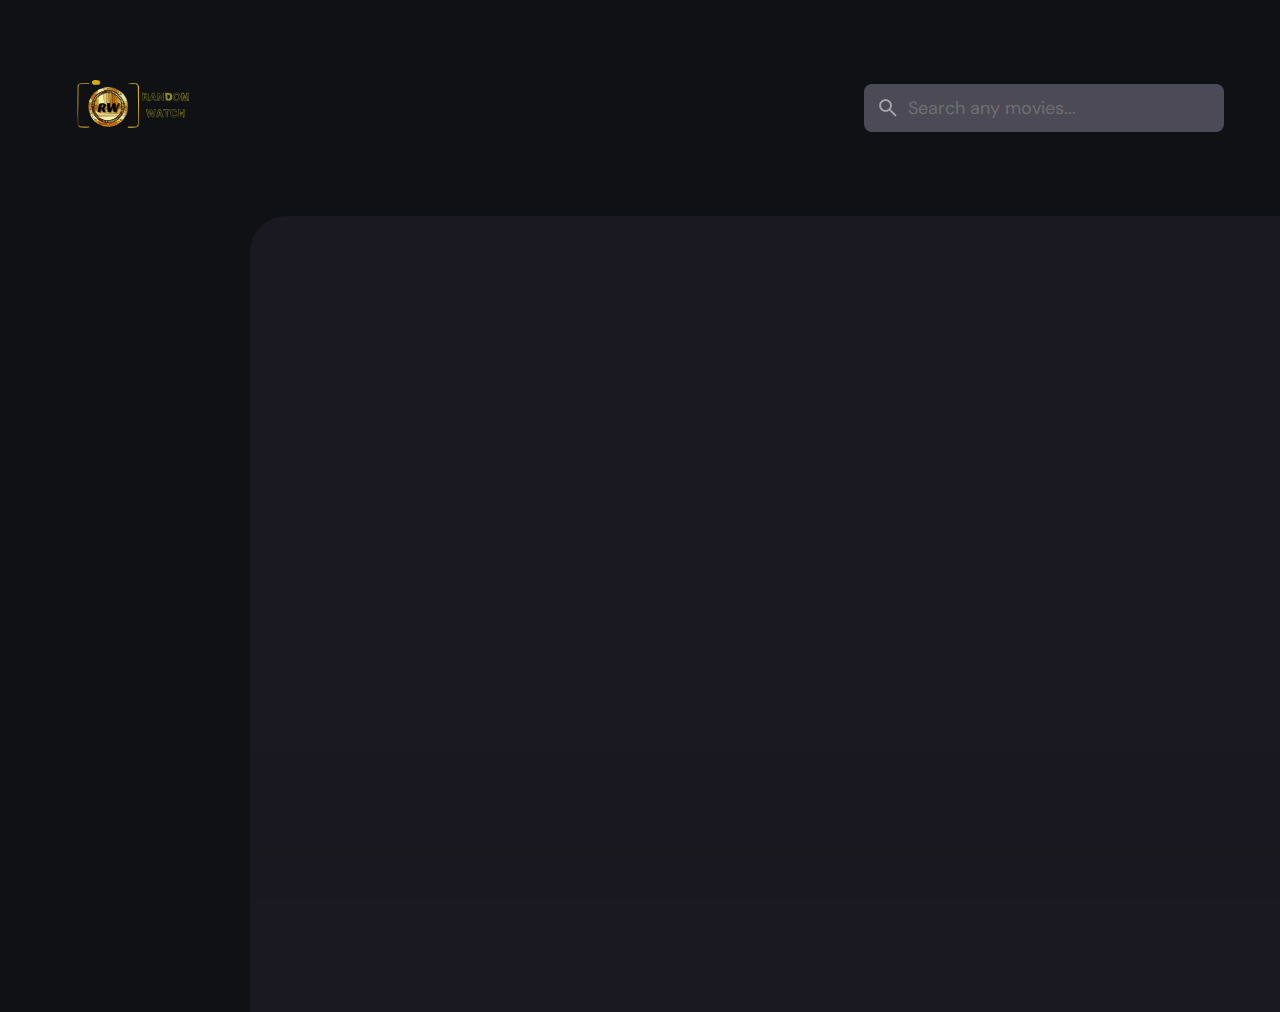
<file: index.html>
<!DOCTYPE html>
<html lang="en">
  <head>
    <meta charset="UTF-8" />
    <meta http-equiv="X-UA-Compatible" content="IE=edge" />
    <meta name="viewport" content="width=device-width, initial-scale=1.0" />
    <meta name="title" content="RandomWatch" />
    <meta
      name="description"
      content="RandomWatch is a movie recommendation app made for my project work."
    />
    <!-- Favicon -->
    <link rel="shortcut icon" href="assets/images/logo.svg" type="image/svg" />
    <!-- Prerequisite -->
    <link rel="preconnect" href="https://fonts.googleapis.com" />
    <link rel="preconnect" href="https://fonts.gstatic.com" crossorigin />
    <link
      href="https://fonts.googleapis.com/css2?family=DM+Sans:wght@400;700&display=swap"
      rel="stylesheet"
    />
    <!-- Title -->
    <title>RandomWatch | Home</title>
    <!-- StyleSheet : CSS -->
    <link rel="stylesheet" href="assets/css/style.css" />
    <!-- Scripting : JS -->
    <script src="assets/js/global.js" defer></script>
    <script src="assets/js/index.js" type="module"></script>
  </head>
  <body>
    <!-- Header -->
    <header class="header">
      <a href="./index.html" class="logo">
        <img
          src="./assets/images/logo.svg"
          alt="RandomWatch Home"
          width="140"
          height="32"
        />
      </a>

      <div class="search-box" search-box>
        <div class="search-wrapper" search-wrapper>
          <input
            type="text"
            name="search"
            aria-label="search movies"
            placeholder="Search any movies..."
            class="search-field"
            autocomplete="off"
            search-field
          />
          <img
            src="./assets/images/search.png"
            alt="search"
            class="leading-icon"
            width="24"
            height="24"
          />
        </div>

        <button class="search-btn" search-toggler menu-close>
          <img
            src="./assets//images/close.png"
            width="24"
            height="24"
            alt="open search box"
          />
        </button>
      </div>

      <!--a href="../SignIn&SignUp/index.html" class="btn-login"
        ><span>Sign In</span></a-->

      <button class="search-btn" search-toggler menu-close>
        <img
          src="./assets/images/search.png"
          width="24"
          height="24"
          alt="open search box"
        />
      </button>

      <button class="menu-btn" menu-btn menu-toggler>
        <img
          src="./assets/images/menu.png"
          alt="open menu"
          class="menu"
          width="24"
          height="24"
        />
        <img
          src="./assets/images/menu-close.png"
          alt="close menu"
          class="close"
          width="24"
          height="24"
        />
      </button>
    </header>

    <main>
      <!-- Sidebar -->
      <nav class="sidebar" sidebar></nav>
      <div class="overlay" overlay menu-toggler></div>

      <article class="container" page-content></article>
    </main>
  </body>
</html>
</file>
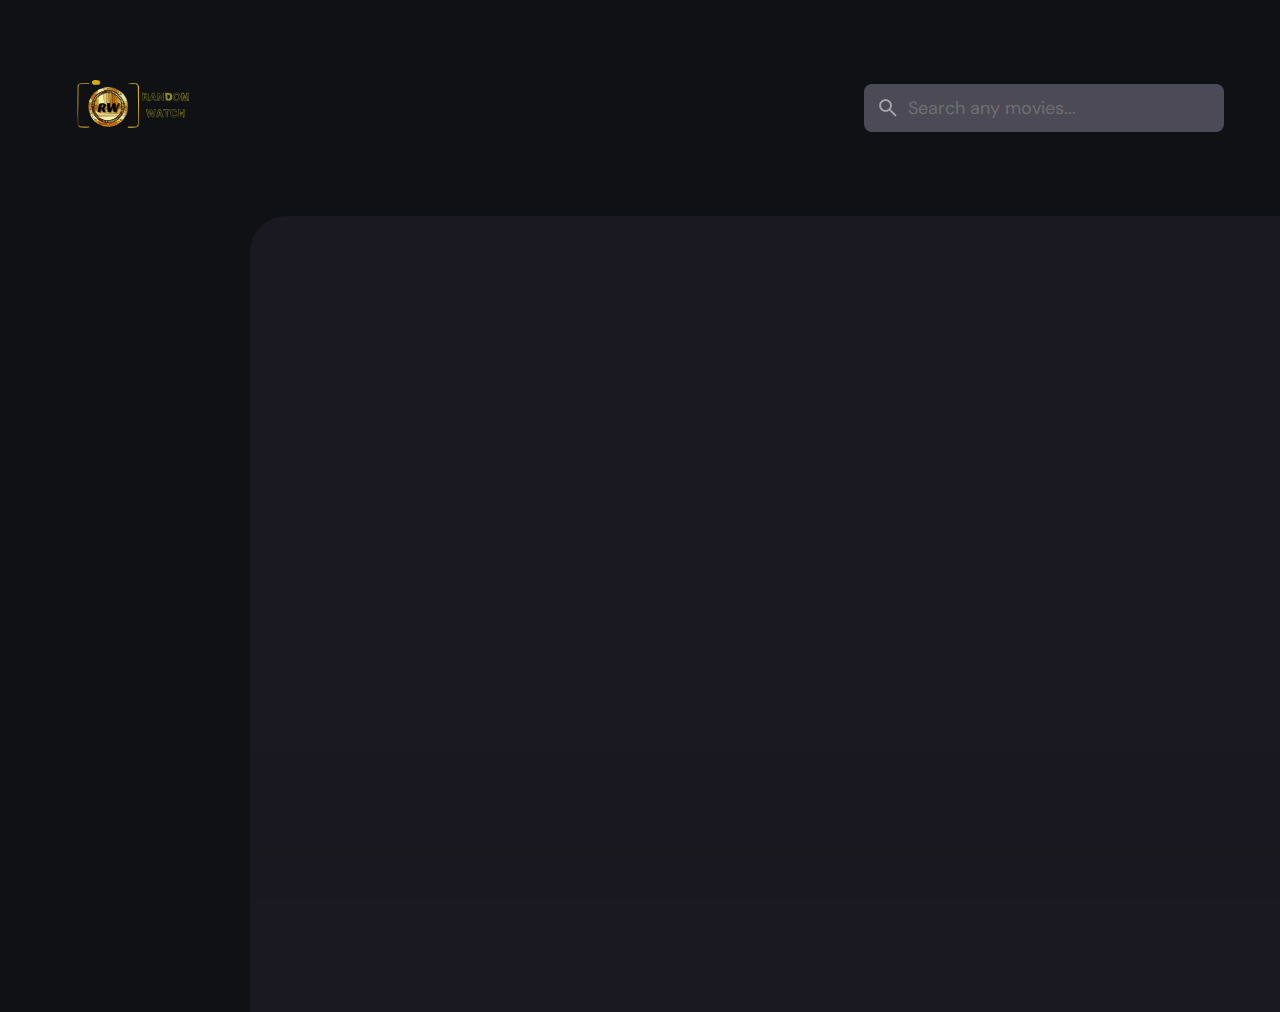
<file: detail.html>
<!DOCTYPE html>
<html lang="en">
  <head>
    <meta charset="UTF-8" />
    <meta http-equiv="X-UA-Compatible" content="IE=edge" />
    <meta name="viewport" content="width=device-width, initial-scale=1.0" />
    <meta name="title" content="RandomWatch" />
    <!-- primary meta tags -->
    <meta
      name="description"
      content="RandomWatch is a movie recommendation app made for my project work. #CAP615"
    />
    <!-- Favicon -->
    <link rel="shortcut icon" href="/logo.svg" type="image/png" />
    <!-- Prerequisite -->
    <link rel="preconnect" href="https://fonts.googleapis.com" />
    <link rel="preconnect" href="https://fonts.gstatic.com" crossorigin />
    <link
      href="https://fonts.googleapis.com/css2?family=DM+Sans:wght@400;700&display=swap"
      rel="stylesheet"
    />
    <!-- StyleSheet : CSS -->
    <link rel="stylesheet" href="assets/css/style.css" />
    <!-- Scripting : JS -->
    <script src="assets/js/global.js" defer></script>
    <script src="assets/js/detail.js" type="module"></script>
  </head>
  <body>
    <!-- Header -->
    <header class="header">
      <a href="./index.html" class="logo">
        <img
          src="./assets/images/logo.svg"
          alt="RandomWatch Home"
          width="140"
          height="32"
        />
      </a>

      <div class="search-box" search-box>
        <div class="search-wrapper" search-wrapper>
          <input
            type="text"
            name="search"
            aria-label="search movies"
            placeholder="Search any movies..."
            class="search-field"
            autocomplete="off"
            search-field
          />
          <img
            src="./assets/images/search.png"
            alt="search"
            class="leading-icon"
            width="24"
            height="24"
          />
        </div>

        <button class="search-btn" search-toggler menu-close>
          <img
            src="./assets//images/close.png"
            width="24"
            height="24"
            alt="open search box"
          />
        </button>
      </div>

      <button class="search-btn" search-toggler menu-close>
        <img
          src="./assets/images/search.png"
          width="24"
          height="24"
          alt="open search box"
        />
      </button>

      <button class="menu-btn" menu-btn menu-toggler>
        <img
          src="./assets/images/menu.png"
          alt="open menu"
          class="menu"
          width="24"
          height="24"
        />
        <img
          src="./assets/images/menu-close.png"
          alt="close menu"
          class="close"
          width="24"
          height="24"
        />
      </button>
    </header>
    <main>
      <!-- Sidebar -->
      <nav class="sidebar" sidebar></nav>
      <div class="overlay" overlay menu-toggler></div>

      <article class="container" page-content></article>
    </main>
  </body>
</html>
</file>
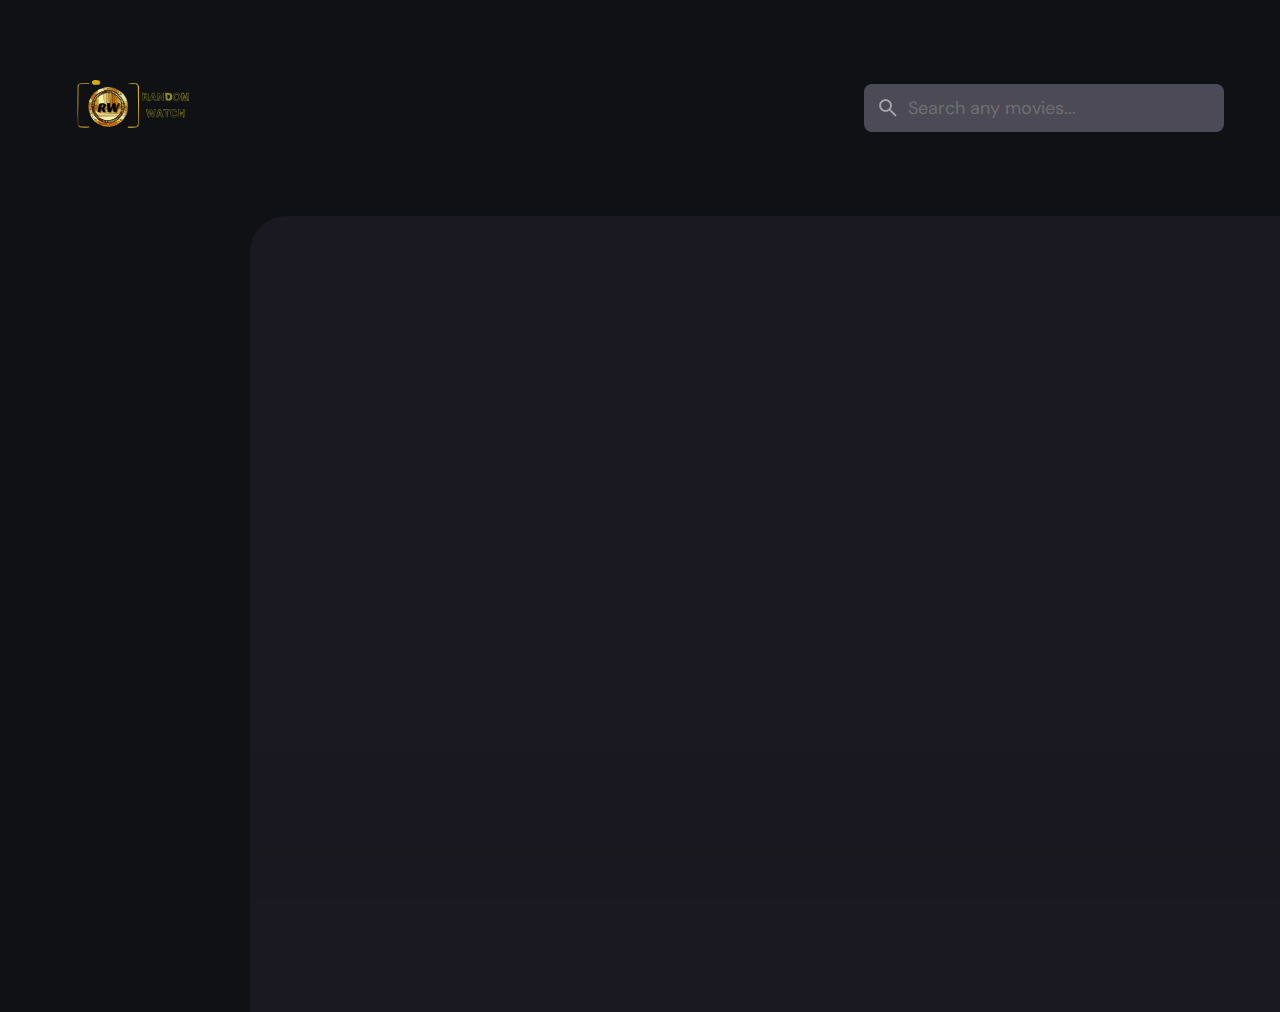
<file: movie-list.html>
<!DOCTYPE html>
<html lang="en">
  <head>
    <meta charset="UTF-8" />
    <meta http-equiv="X-UA-Compatible" content="IE=edge" />
    <meta name="viewport" content="width=device-width, initial-scale=1.0" />
    <meta name="title" content="RandomWatch" />
    <meta
      name="description"
      content="RandomWatch is a movie recommendation app made for my project work. #CAP615"
    />
    <!-- Favicon -->
    <link rel="shortcut icon" href="/logo.svg" type="image/png" />
    <!-- Prerequisite -->
    <link rel="preconnect" href="https://fonts.googleapis.com" />
    <link rel="preconnect" href="https://fonts.gstatic.com" crossorigin />
    <link
      href="https://fonts.googleapis.com/css2?family=DM+Sans:wght@400;700&display=swap"
      rel="stylesheet"
    />
    <!-- Title -->
    <title>RandomWatch | Home</title>
    <!-- StyleSheet : CSS -->
    <link rel="stylesheet" href="assets/css/style.css" />
    <!-- Scripting : JS -->
    <script src="assets/js/global.js" defer></script>
    <script src="assets/js/movie-list.js" type="module"></script>
  </head>
  <body>
    <!-- Header -->
    <header class="header">
      <a href="./index.html" class="logo">
        <img
          src="./assets/images/logo.svg"
          alt="RandomWatch Home"
          width="140"
          height="32"
        />
      </a>

      <div class="search-box" search-box>
        <div class="search-wrapper" search-wrapper>
          <input
            type="text"
            name="search"
            aria-label="search movies"
            placeholder="Search any movies..."
            class="search-field"
            autocomplete="off"
            search-field
          />
          <img
            src="./assets/images/search.png"
            alt="search"
            class="leading-icon"
            width="24"
            height="24"
          />
        </div>

        <button class="search-btn" search-toggler menu-close>
          <img
            src="./assets//images/close.png"
            width="24"
            height="24"
            alt="open search box"
          />
        </button>
      </div>

      <button class="search-btn" search-toggler menu-close>
        <img
          src="./assets/images/search.png"
          width="24"
          height="24"
          alt="open search box"
        />
      </button>

      <button class="menu-btn" menu-btn menu-toggler>
        <img
          src="./assets/images/menu.png"
          alt="open menu"
          class="menu"
          width="24"
          height="24"
        />
        <img
          src="./assets/images/menu-close.png"
          alt="close menu"
          class="close"
          width="24"
          height="24"
        />
      </button>
    </header>

    <main>
      <!-- Sidebar -->
      <nav class="sidebar" sidebar></nav>
      <div class="overlay" overlay menu-toggler></div>

      <article class="container" page-content></article>
    </main>
  </body>
</html>
</file>
<file: assets/css/style.css>
/*-----------------------------------*\
  #style.css
\*-----------------------------------*/

/*-----------------------------------*\
  #CUSTOM PROPERTY
\*-----------------------------------*/

:root {
  /* Colors */
  --background: hsla(220, 17%, 7%, 1);
  --banner-background: rgb(76, 74, 87);
  --white-alpha-20: hsla(0, 0%, 100%, 0.2);
  --on-background: hsla(220, 100%, 95%, 1);
  --on-surface: hsla(250, 100%, 95%, 1);
  --on-surface-variant: hsla(250, 1%, 44%, 1);
  --primary: rgb(136, 71, 221);
  --primary-variant: hsla(349, 69%, 51%, 1);
  --rating-color: hsla(44, 100%, 49%, 1);
  --surface: hsla(250, 13%, 11%, 1);
  --text-color: hsla(250, 2%, 59%, 1);
  --white: hsla(0, 0%, 100%, 1);

  /* Gradient Colors */
  --banner-overlay: 90deg, hsl(220, 17%, 7%) 0%, hsla(220, 17%, 7%, 0.5) 100%;
  --bottom-overlay: 180deg, hsla(250, 13%, 11%, 0), hsla(250, 13%, 11%, 1);

  /* Typography */

  /* font-family */
  --ff-dm-sans: "DM Sans", sans-serif;

  /* font Size */
  --fs-heading: 4rem;
  --fs-title-lg: 2.6rem;
  --fs-title: 2rem;
  --fs-body: 1.8rem;
  --fs-button: 1.5rem;
  --fs-label: 1.4rem;

  /* font-weight */
  --weight-bold: 700;

  /* Shadows */
  --shadow-1: 0 1px 4px hsla(0, 1%, 23%, 0.75);
  --shadow-2: 0 2px 4px hsla(350, 83%, 61%, 0.3);

  /* Border Radius */
  --radius-4: 4px;
  --radius-8: 8px;
  --radius-16: 16px;
  --radius-24: 24px;
  --radius-36: 36px;

  /* Transition */
  --transition-short: 250ms ease;
  --transition-long: 500ms ease;
}

/*-----------------------------------*\
  #RESET
\*-----------------------------------*/

*,
*::before,
*::after {
  margin: 0;
  padding: 0;
  box-sizing: border-box;
}

li {
  list-style: none;
}

a,
img,
span,
iframe,
button {
  display: block;
}

a {
  color: inherit;
  text-decoration: none;
}

img {
  height: auto;
}

input,
button {
  background: none;
  border: none;
  font: inherit;
  color: inherit;
}

input {
  width: 100%;
}

button {
  text-align: left;
  cursor: pointer;
}

html {
  font-family: var(--ff-dm-sans);
  font-size: 10px;
  scroll-behavior: smooth;
}

body {
  background-color: var(--background);
  color: var(--on-background);
  font-size: var(--fs-body);
  line-height: 1.5;
}

:focus-visible {
  outline-color: var(--primary-variant);
}

::-webkit-scrollbar {
  width: 8px;
  height: 8px;
}

::-webkit-scrollbar-thumb {
  background-color: var(--banner-background);
  border-radius: var(--radius-8);
}

/*-----------------------------------*\
  #REUSED STYLE
\*-----------------------------------*/

.search-wrapper::before,
.load-more::before {
  content: "";
  width: 20px;
  height: 20px;
  border: 3px solid var(--white);
  border-radius: var(--radius-24);
  border-inline-end-color: transparent;
  animation: loading 500ms linear infinite;
  display: none;
}

.search-wrapper::before {
  position: absolute;
  top: 14px;
  right: 12px;
}

.search-wrapper.searching::before {
  display: block;
}

.load-more {
  background-color: var(--primary-variant);
  margin-inline: auto;
  margin-block: 36px 60px;
}

.load-more:is(:hover, :focus-visible) {
  --primary-variant: hsla(350, 67%, 39%, 1);
}

.load-more.loading::before {
  display: block;
}

@keyframes loading {
  0% {
    transform: rotate(0);
  }
  100% {
    transform: rotate(1turn);
  }
}

.heading,
.title-large,
.title {
  font-weight: var(--weight-bold);
  letter-spacing: 0.5px;
}

.title {
  font-size: var(--fs-title);
}

.heading {
  color: var(--white);
  font-size: var(--fs-heading);
  line-height: 1.2;
}

.title-large {
  font-size: var(--fs-title-lg);
}

.img-cover {
  width: 100%;
  height: 100%;
  object-fit: cover;
}

.meta-list {
  display: flex;
  flex-wrap: wrap;
  justify-content: flex-start;
  align-items: center;
  gap: 12px;
}

.meta-item {
  display: flex;
  align-items: center;
  gap: 4px;
}

.btn {
  color: var(--white);
  font-size: var(--fs-button);
  font-weight: var(--weight-bold);
  max-width: max-content;
  display: flex;
  align-items: center;
  gap: 12px;
  padding-block: 12px;
  padding-inline: 20px 24px;
  border-radius: var(--radius-8);
  transition: var(--transition-short);
}

.card-badge {
  background-color: var(--banner-background);
  color: var(--white);
  font-size: var(--fs-label);
  font-weight: var(--weight-bold);
  padding-inline: 6px;
  border-radius: var(--radius-4);
}

.poster-box {
  background-image: url(../images/poster-bg-icon.png);
  aspect-ratio: 2/3;
}

.poster-box,
.video-card {
  background-repeat: no-repeat;
  background-size: 50px;
  background-position: center;
  background-color: var(--banner-background);
  border-radius: var(--radius-16);
  overflow: hidden;
}

.title-wrapper {
  margin-block-end: 24px;
}

.slider-list {
  margin-inline: -20px;
  overflow-x: overlay;
  padding-block-end: 16px;
  margin-block-end: -16px;
}

.slider-list::-webkit-scrollbar-thumb {
  background-color: transparent;
}

.slider-list:is(:hover, :focus-within)::-webkit-scrollbar-thumb {
  background-color: var(--banner-background);
}

.slider-list::-webkit-scrollbar-button {
  width: 20px;
}

.slider-list .slider-inner {
  position: relative;
  display: flex;
  gap: 16px;
}

.slider-list .slider-inner::before,
.slider-list .slider-inner::after {
  content: "";
  min-width: 4px;
}

.separator {
  width: 4px;
  height: 4px;
  background-color: var(--white-alpha-20);
  border-radius: var(--radius-8);
}

.video-card {
  background-image: url("../images/video-bg-icon.png");
  aspect-ratio: 16/9;
  flex-shrink: 0;
  max-width: 500px;
  width: calc(100% - 40px);
}

.container::after,
.search-modal::after {
  content: "";
  position: fixed;
  bottom: 0;
  left: 0;
  width: 100%;
  height: 150px;
  background-image: linear-gradient(var(--bottom-overlay));
  z-index: 1;
  pointer-events: none;
}

/*-----------------------------------*\
  #HEADER
\*-----------------------------------*/

.header {
  position: relative;
  padding-block: 24px;
  padding-inline: 16px;
  display: flex;
  justify-content: space-between;
  align-items: center;
  gap: 8px;
}

.header .logo {
  margin-inline-end: auto;
}

.search-btn,
.menu-btn {
  padding: 12px;
}

.search-btn {
  background-color: var(--banner-background);
  border-radius: var(--radius-8);
}

.search-btn img {
  opacity: 0.5;
  transition: var(--transition-short);
}

.search-btn:is(:hover, :focus-visible) img {
  opacity: 1;
}

.menu-btn.active .menu,
.menu-btn .close {
  display: none;
}

.menu-btn .menu,
.menu-btn.active .close {
  display: block;
}

.search-box {
  position: absolute;
  top: 0;
  left: 0;
  width: 100%;
  height: 100%;
  background-color: var(--background);
  padding: 24px 16px;
  align-items: center;
  gap: 8px;
  z-index: 1;
  display: none;
}

.search-box.active {
  display: flex;
}

.search-wrapper {
  position: relative;
  flex-grow: 1;
}

.search-field {
  background-color: var(--banner-background);
  height: 48px;
  line-height: 48px;
  padding-inline: 44px 16px;
  outline: none;
  border-radius: var(--radius-8);
  transition: var(--transition-short);
}

.search-field::placeholder {
  color: var(--on-surface-variant);
}

.search-field:hover {
  box-shadow: 0 0 0 2px var(--on-surface-variant);
}

.search-field:focus {
  box-shadow: 0 0 0 2px var(--on-surface);
  padding-inline-start: 16px;
}

.search-wrapper .leading-icon {
  position: absolute;
  top: 50%;
  transform: translateY(-50%);
  left: 12px;
  opacity: 0.5;
  transition: var(--transition-short);
}

.search-wrapper:focus-within .leading-icon {
  opacity: 0;
}

/*-----------------------------------*\
  #SIDEBAR
\*-----------------------------------*/

.sidebar {
  position: absolute;
  background-color: var(--background);
  top: 96px;
  bottom: 0;
  left: -340px;
  max-width: 340px;
  width: 100%;
  border-block-start: 1px solid var(--banner-background);
  overflow-y: overlay;
  z-index: 4;
  visibility: hidden;
  transition: var(--transition-long);
}

.sidebar.active {
  transform: translateX(340px);
  visibility: visible;
}

.sidebar-inner {
  display: grid;
  gap: 20px;
  padding-block: 36px;
}

.sidebar::-webkit-scrollbar-thumb {
  background-color: transparent;
}

.sidebar:is(:hover, :focus-within)::-webkit-scrollbar-thumb {
  background-color: var(--banner-background);
}

.sidebar::-webkit-scrollbar-button {
  height: 16px;
}

.sidebar-list,
.sidebar-footer {
  padding-inline: 36px;
}

.sidebar-link {
  color: var(--on-surface-variant);
  transition: var(--transition-short);
}

.sidebar-link:is(:hover, :focus-visible) {
  color: var(--on-background);
}

.sidebar-list {
  display: grid;
  gap: 8px;
}

.sidebar-list .title {
  margin-block-end: 8px;
}

.sidebar-footer {
  border-block-start: 1px solid var(--banner-background);
  padding-block-start: 28px;
  margin-block-start: 16px;
}

.copyright {
  color: var(--on-surface-variant);
  margin-block-end: 20px;
}

.copyright a {
  display: inline-block;
}

.overlay {
  position: fixed;
  top: 96px;
  left: 0;
  bottom: 0;
  width: 100%;
  background: var(--background);
  opacity: 0;
  pointer-events: none;
  transition: var(--transition-short);
  z-index: 3;
}

.overlay.active {
  opacity: 0.5;
  pointer-events: all;
}

/* Login Button */

.btn-login {
  font-size: var(--fs-button);
  font-weight: var(--weight-bold);
  display: flex;
  justify-content: center;
  align-items: center;
  height: 48px;
  padding: 10px 20px;
  background-color: var(--primary);
  border-radius: var(--radius-8);
  transition: var(--transition-short);
}

/*-----------------------------------*\
  #HOME PAGE
\*-----------------------------------*/

.container {
  position: relative;
  background-color: var(--surface);
  color: var(--on-surface);
  padding: 24px 20px 48px;
  height: calc(100vh - 96px);
  overflow-y: overlay;
  z-index: 1;
}

/* Banner */

.banner {
  position: relative;
  height: 700px;
  border-radius: var(--radius-24);
  overflow: hidden;
}

.banner-slider .slider-item {
  position: absolute;
  top: 0;
  left: 120%;
  width: 100%;
  height: 100%;
  background-color: var(--banner-background);
  opacity: 0;
  visibility: hidden;
  transition: opacity var(--transition-long);
}

.banner-slider .slider-item::before {
  content: "";
  position: absolute;
  inset: 0;
  background-image: linear-gradient(var(--banner-overlay));
}

.banner-slider .active {
  left: 0;
  opacity: 1;
  visibility: visible;
}

.banner-content {
  position: absolute;
  left: 24px;
  right: 24px;
  bottom: 206px;
  z-index: 1;
  color: var(--text-color);
}

.banner :is(.heading, .banner-text) {
  display: -webkit-box;
  -webkit-box-orient: vertical;
  overflow: hidden;
}

.banner .heading {
  -webkit-line-clamp: 3;
  margin-block-end: 16px;
}

.banner .genre {
  margin-block: 12px;
}

.banner-text {
  -webkit-line-clamp: 2;
  margin-block-end: 24px;
}

.banner .btn {
  background-color: var(--primary);
}

.banner .btn:is(:hover, :focus-visible) {
  box-shadow: var(--shadow-2);
}

.slider-control {
  position: absolute;
  bottom: 20px;
  left: 20px;
  right: 0;
  border-radius: var(--radius-16) 0 0 var(--radius-16);
  user-select: none;
  padding: 4px 0 4px 4px;
  overflow-x: auto;
}

.slider-control::-webkit-scrollbar {
  display: none;
}

.container-inner {
  display: flex;
  gap: 12px;
}

.control-inner {
  display: flex;
  gap: 10px;
}

.control-inner::after {
  content: "";
  min-width: 12px;
}

.slider-control .slider-item {
  width: 100px;
  border-radius: var(--radius-8);
  flex-shrink: 0;
  filter: brightness(0.4);
}

.slider-control .active {
  filter: brightness(1);
  box-shadow: var(--shadow-1);
}

/* Movie List */

.movie-list {
  padding-block-start: 32px;
}

.movie-card {
  position: relative;
  min-width: 200px;
}

.movie-card .card-banner {
  width: 200px;
}

.movie-card .title {
  width: 100%;
  white-space: nowrap;
  text-overflow: ellipsis;
  overflow: hidden;
  margin-block: 8px 4px;
}

.movie-card .meta-list {
  justify-content: space-between;
}

.movie-card .card-btn {
  position: absolute;
  inset: 0;
}

/*-----------------------------------*\
  #DETAIL PAGE
\*-----------------------------------*/

.backdrop-image {
  position: absolute;
  top: 0;
  left: 0;
  width: 100%;
  height: 600px;
  background-repeat: no-repeat;
  background-size: cover;
  background-position: center;
  z-index: -1;
}

.backdrop-image::after {
  content: "";
  position: absolute;
  inset: 0;
  background-image: linear-gradient(
    0deg,
    hsla(250, 13%, 11%, 1),
    hsla(250, 13%, 11%, 0.9)
  );
}

.movie-detail .movie-poster {
  max-width: 300px;
  width: 100%;
}

.movie-detail .heading {
  margin-block: 24px 12px;
}

.movie-detail :is(.meta-list, .genre) {
  color: var(--text-color);
}

.movie-detail .genre {
  margin-block: 12px 16px;
}

.detail-list {
  margin-block: 24px 32px;
}

.movie-detail .list-item {
  display: flex;
  align-items: flex-start;
  gap: 8px;
  margin-block-end: 12px;
}

.movie-detail .list-name {
  color: var(--text-color);
  min-width: 112px;
}

/*-----------------------------------*\
  #MOVIE LIST PAGE
\*-----------------------------------*/

.genre-list .title-wrapper {
  margin-block-end: 56px;
}

.grid-list {
  display: grid;
  grid-template-columns: repeat(auto-fill, minmax(200px, 1fr));
  column-gap: 16px;
  row-gap: 20px;
}

:is(.genre-list, .search-modal) :is(.movie-card, .card-banner) {
  width: 100%;
}

/*-----------------------------------*\
  #SEARCH MODAL
\*-----------------------------------*/

.search-modal {
  position: fixed;
  top: 96px;
  left: 0;
  bottom: 0;
  width: 100%;
  background-color: var(--surface);
  padding: 50px 24px;
  overflow-y: overlay;
  z-index: 4;
  display: none;
}

.search-modal.active {
  display: block;
}

.search-modal .label {
  color: var(--primary-variant);
  font-weight: var(--weight-bold);
  margin-block-end: 8px;
}

/*-----------------------------------*\
  #MEDIA QUERIES
\*-----------------------------------*/

@media only screen and (max-width: 600px) {
  .logo img {
    height: 32px;
  }

  .search-btn {
    height: 44px;
  }

  .btn-login {
    font-size: 1.2rem;
    padding: 9px;
    height: 44px;
  }
}

/* Responsive for larger than 575px screen */

@media (min-width: 575px) {
  /* Home Page */
  .banner-content {
    right: auto;
    max-width: 500px;
  }

  .slider-control {
    left: calc(100% - 400px);
  }

  /* Detail Page */

  .detail-content {
    max-width: 750px;
  }
}

/* Responsive for larger than 768px screen */

@media (min-width: 768px) {
  /* custom property */

  :root {
    /* gradient color */
    --banner-overlay: 90deg, hsl(220, 17%, 7%) 0%, hsla(220, 17%, 7%, 0) 100%;

    /* font size */
    --fs-heading: 5.4rem;
  }

  /* Home Page */
  .container {
    padding-inline: 24px;
  }

  .slider-list {
    margin-inline: -24px;
  }

  .search-btn {
    display: none;
  }

  .search-box {
    all: unset;
    display: block;
    width: 360px;
  }

  .banner {
    height: 500px;
  }

  .banner-content {
    bottom: 50%;
    transform: translateY(50%);
    left: 50px;
  }

  /* movie detail page */
  .movie-detail {
    display: flex;
    align-items: flex-start;
    gap: 40px;
  }

  .movie-detail .detail-box {
    flex-grow: 1;
  }
  .movie-detail .movie-poster {
    flex-shrink: 0;
    position: sticky;
    top: 0;
  }

  .movie-detail .slider-list {
    margin-inline-start: 0;
    border-radius: var(--radius-16) 0 0 var(--radius-16);
  }

  .movie-detail .slider-inner::before {
    display: none;
  }
}

/* Responsive for larger than 1200px screen */

@media (min-width: 1200px) {
  /* home page */
  .header {
    padding: 28px 56px;
  }

  .logo img {
    width: 160px;
  }

  .menu-btn,
  .overlay {
    display: none;
  }

  main {
    display: grid;
    grid-template-columns: 250px 1fr;
  }

  .sidebar {
    position: static;
    visibility: visible;
    border-block-start: 0;
    height: calc(100vh - 104px);
  }

  .sidebar.active {
    transform: none;
  }

  .sidebar-list,
  .sidebar-footer {
    padding-inline: 56px;
  }

  .container {
    height: calc(100vh - 104px);
    border-top-left-radius: var(--radius-36);
  }

  .banner-content {
    left: 100px;
  }

  .search-modal {
    top: 104px;
    padding: 60px;
  }

  /* Movie Detail Page */
  .backdrop-image {
    border-top-left-radius: var(--radius-36);
  }
}
</file>
